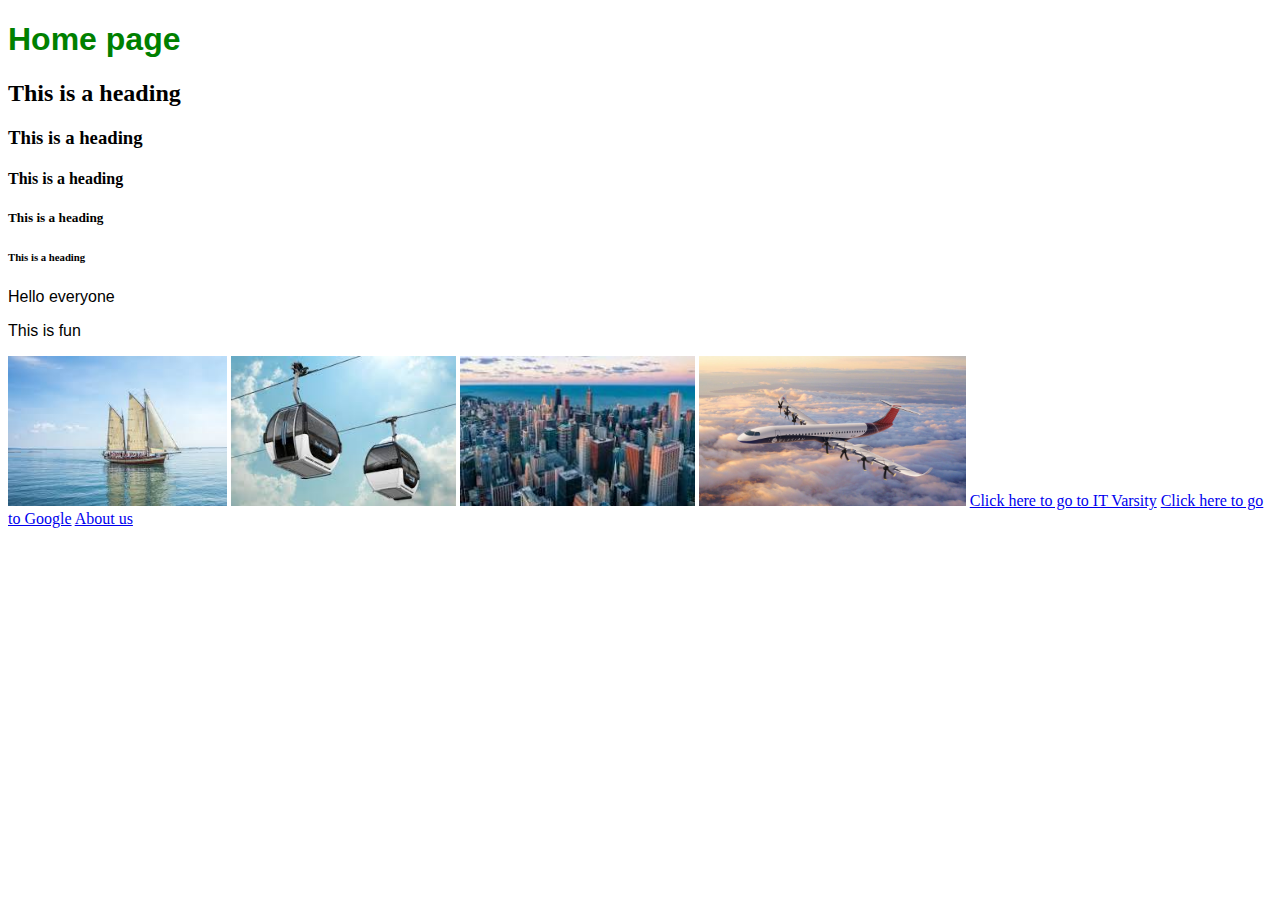
<file: index.html>
<!DOCTYPE html>
<html>
    <head>
        <link rel="stylesheet" href="style.css" >
    </head>
    <body>
        <h1>Home page</h1>
        <h2>This is a heading</h2>
        <h3>This is a heading</h3>
        <h4>This is a heading</h4>
        <h5>This is a heading</h5>
        <h6>This is a heading</h6>
        <p>Hello everyone</p>
        <p>This is fun</p>
        <a href="boat.html"><img src="images/boat.jpeg" height="150"/></a>
        <img src="images/cable car.jpeg" height="150" />
        <img src="images/city.jpeg" height="150" />
        <img src="images/plane.jpg" height="150" />
        
        <a href="https://itvarsity.org/">Click here to go to IT Varsity</a>
        <a href="https://www.google.com/">Click here to go to Google</a>
        <a href="about.html">About us</a>
    </body>
</html>
</file>
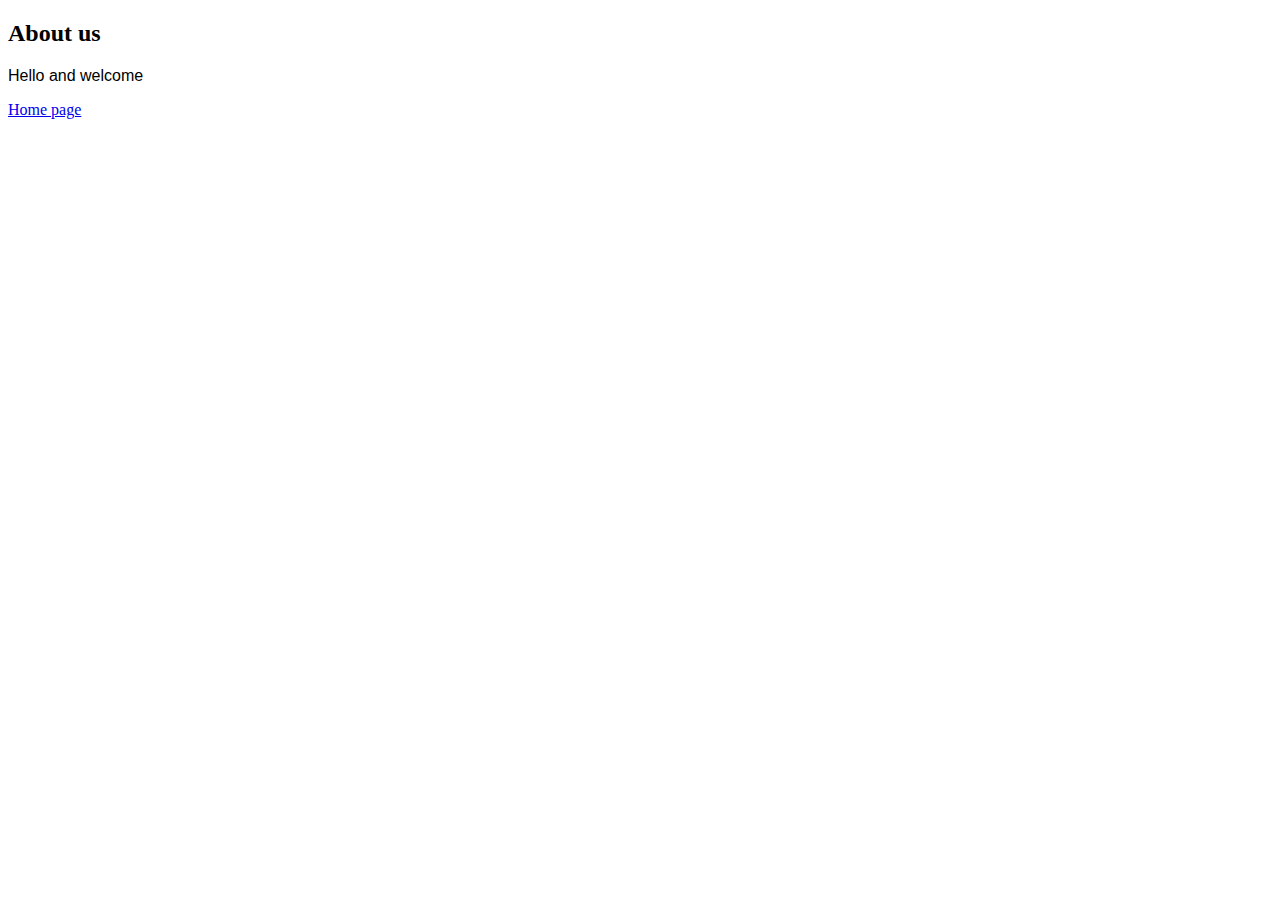
<file: about.html>
<!DOCTYPE html>
<html>
    <head>
        <link rel="stylesheet" href="style.css" >
    </head>
    <body>
        <h2>About us</h2>
        <p>Hello and welcome</p>
        <a href="index.html">Home page</a>
        
    </body>
</html>
</file>
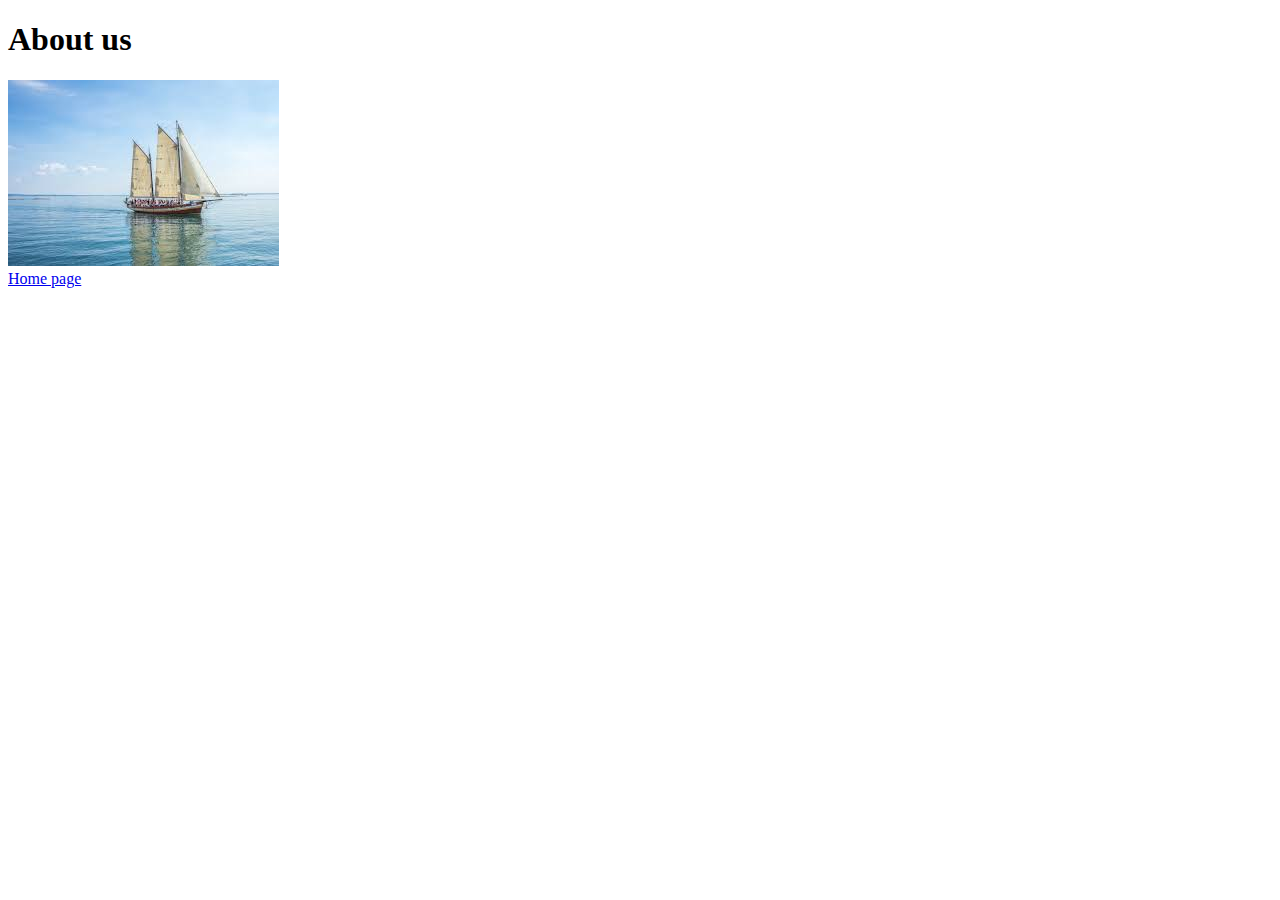
<file: boat.html>
<!DOCTYPE html>
<html>
    <head>

    </head>
    <body>
        <h1>About us</h1>
        <img src="images/boat.jpeg" />
        <br/>
        <a href="index.html">Home page</a>
        
    </body>
</html>
</file>
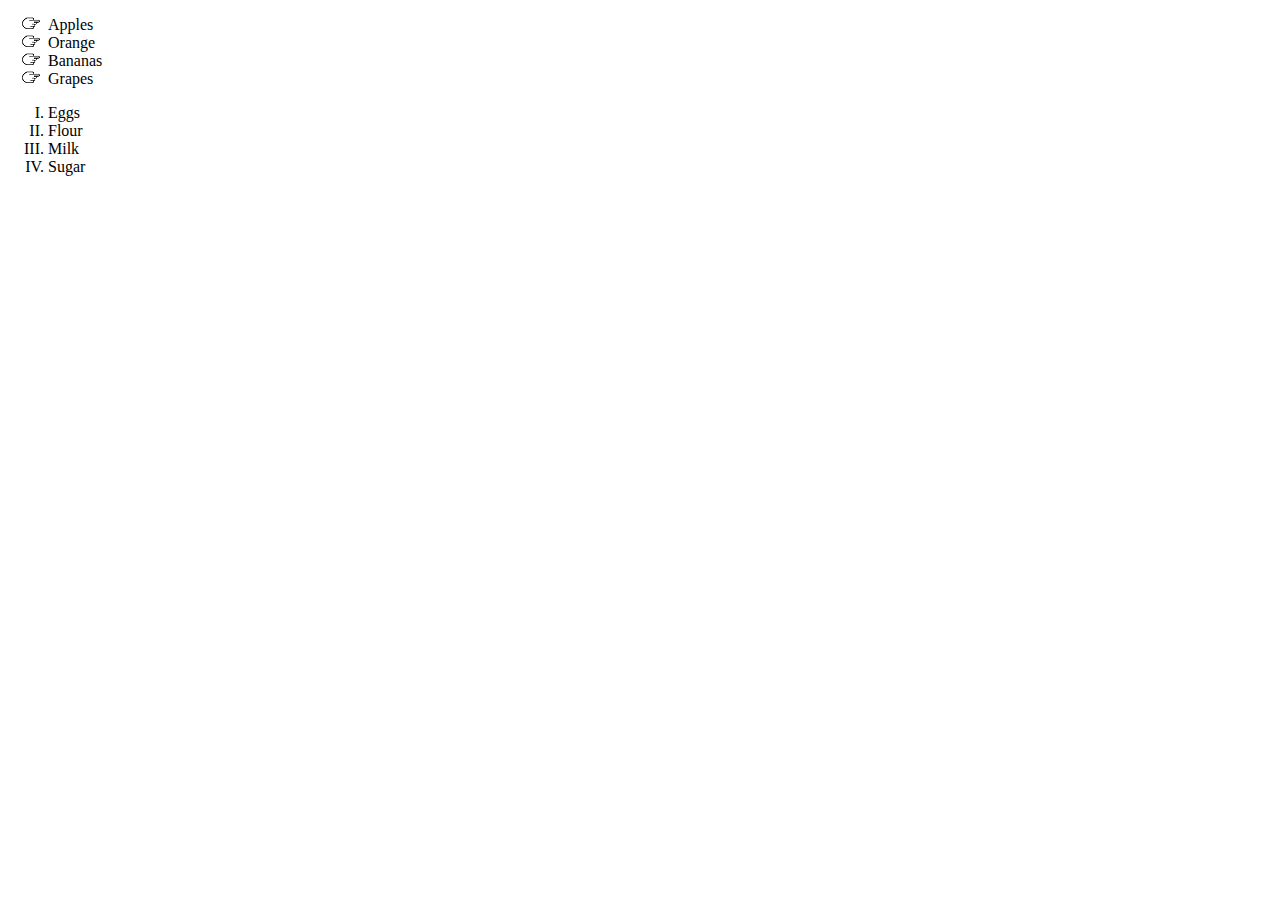
<file: lists.html>
<!DOCTYPE html>
<html>
    <head>
        <link rel="stylesheet" href="style.css" >
    </head>
    <body>
        <ul>
            <li>Apples</li>
            <li>Orange</li>
            <li>Bananas</li>
            <li>Grapes</li>
        </ul>
        <ol>
            <li>Eggs</li>
            <li>Flour</li>
            <li>Milk</li>
            <li>Sugar</li>
        </ol>
        
    </body>
</html>
</file>
<file: style.css>
h1{
    color: green;
    font-family:sans-serif;
}

p{
    color: rgb(0, 0, 0);
    font-family: Arial, Helvetica, sans-serif;
}

ul{
    list-style-image: url('images/pointer-icon.png');
}

ol{
    list-style: upper-roman;
}

#menu-bar a{
    font-family: Arial, Helvetica, sans-serif;
    text-decoration: none;
    background-color: aquamarine;
    padding: 5px;
}

#menu-bar a:hover{
    background-color: rgb(185, 208, 83);
    color: white;
}
</file>
